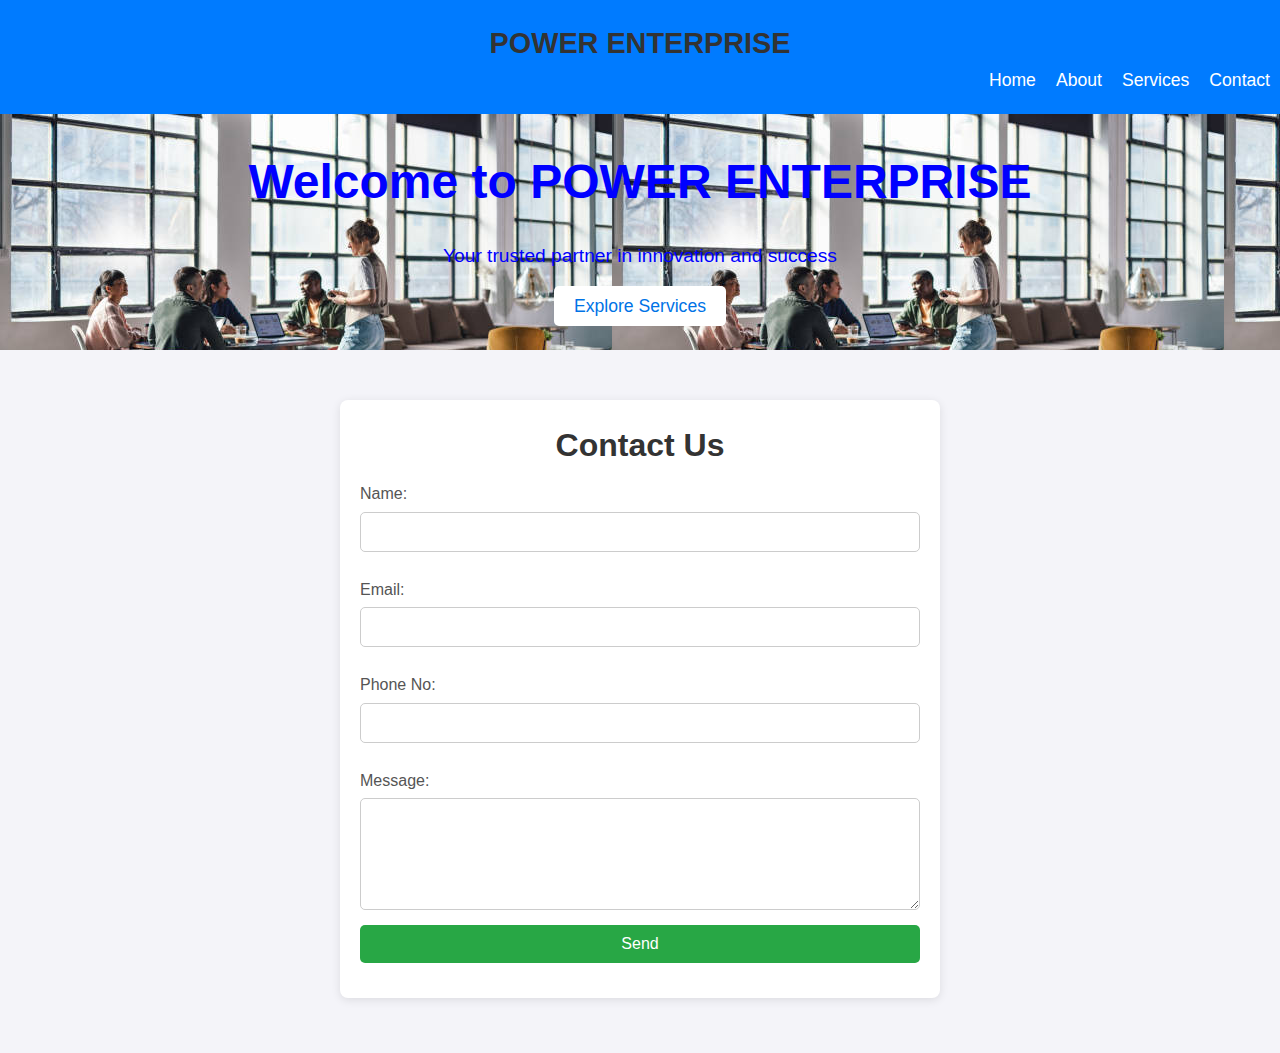
<file: Power Enterprise/contactus.html>
<!DOCTYPE html>
<html lang="en">
<head>
    <meta charset="UTF-8">
    <meta name="viewport" content="width=device-width, initial-scale=1.0">
    <title>POWER ENTERPRISE</title>
    <link rel="stylesheet" href="styles.css">
</head>
<body>

    <!-- Navigation Bar -->
    <header>
        <nav>
            <div class="logo">
                <h1>POWER ENTERPRISE</h1>
            </div>
            <ul>
                <li><a href="index.html">Home</a></li>
                <li><a href="aboutus.html">About</a></li>
                <li><a href="services.html">Services</a></li>
                <li><a href="contactus.html">Contact</a></li>
            </ul>
        </nav>
    </header>

    <!-- Hero Section -->
    <section id="home" class="hero">
        <h2>Welcome to POWER ENTERPRISE</h2>
        <p>Your trusted partner in innovation and success</p>
        <a href="services.html" class="btn">Explore Services</a>
    </section>


    <!DOCTYPE html>
<html lang="en">
<head>
    <meta charset="UTF-8">
    <meta name="viewport" content="width=device-width, initial-scale=1.0">
    <title>Contact Us</title>
    <link rel="stylesheet" href="styles.css">
</head>
<body>
    <div class="contact-container">
        <h1>Contact Us</h1>
        <form action="summit.html" method="POST">
            <label for="name">Name:</label>
            <input type="text" id="name" name="name" required>

            <label for="email">Email:</label>
            <input type="email" id="email" name="email" required>

            <label for="phone">Phone No:</label>
            <input type="phone" id="phone" name="phone" required>

            <label for="message">Message:</label>
            <textarea id="message" name="message" rows="5" required></textarea>

            <button type="submit">Send</button>
        </form>
    </div>
</body>
</html>
</file>
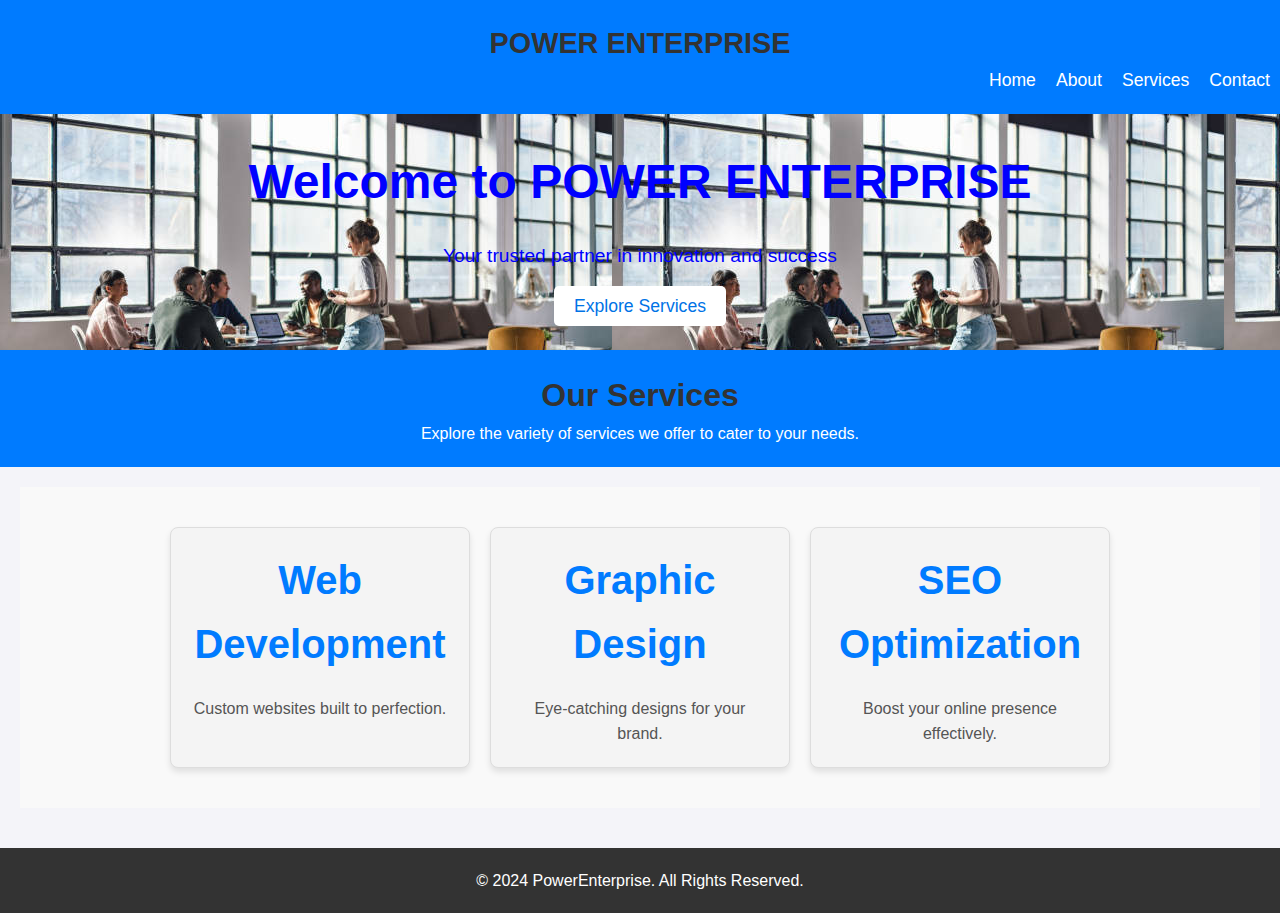
<file: Power Enterprise/services.html>
<!DOCTYPE html>
<html lang="en">
<head>
    <meta charset="UTF-8">
    <meta name="viewport" content="width=device-width, initial-scale=1.0">
    <title>POWER ENTERPRISE</title>
    <link rel="stylesheet" href="styles.css">
</head>
<body>

    <!-- Navigation Bar -->
    <header>
        <nav>
            <div class="logo">
                <h1>POWER ENTERPRISE</h1>
            </div>
            <ul>
                <li><a href="index.html">Home</a></li>
                <li><a href="aboutus.html">About</a></li>
                <li><a href="services.html">Services</a></li>
                <li><a href="contactus.html">Contact</a></li>
            </ul>
        </nav>
    </header>

    <!-- Hero Section -->
    <section id="home" class="hero">
        <h2>Welcome to POWER ENTERPRISE</h2>
        <p>Your trusted partner in innovation and success</p>
        <a href="services.html" class="btn">Explore Services</a>
    </section>

   
    <!DOCTYPE html>
<html lang="en">
<head>
  <meta charset="UTF-8">
  <meta name="viewport" content="width=device-width, initial-scale=1.0">
  <title>Services</title>
  <link rel="stylesheet" href="styles.css">
</head>
<body>
  <header>
    <h1>Our Services</h1>
    <p>Explore the variety of services we offer to cater to your needs.</p>
  </header>
  <section class="services">
    <div class="service">
      <h2>Web Development</h2>
      <p>Custom websites built to perfection.</p>
    </div>
    <div class="service">
      <h2>Graphic Design</h2>
      <p>Eye-catching designs for your brand.</p>
    </div>
    <div class="service">
      <h2>SEO Optimization</h2>
      <p>Boost your online presence effectively.</p>
    </div>
  </section>
</body>
</html>

<footer>
    <p>&copy; 2024 PowerEnterprise. All Rights Reserved.</p>
</footer>
</file>
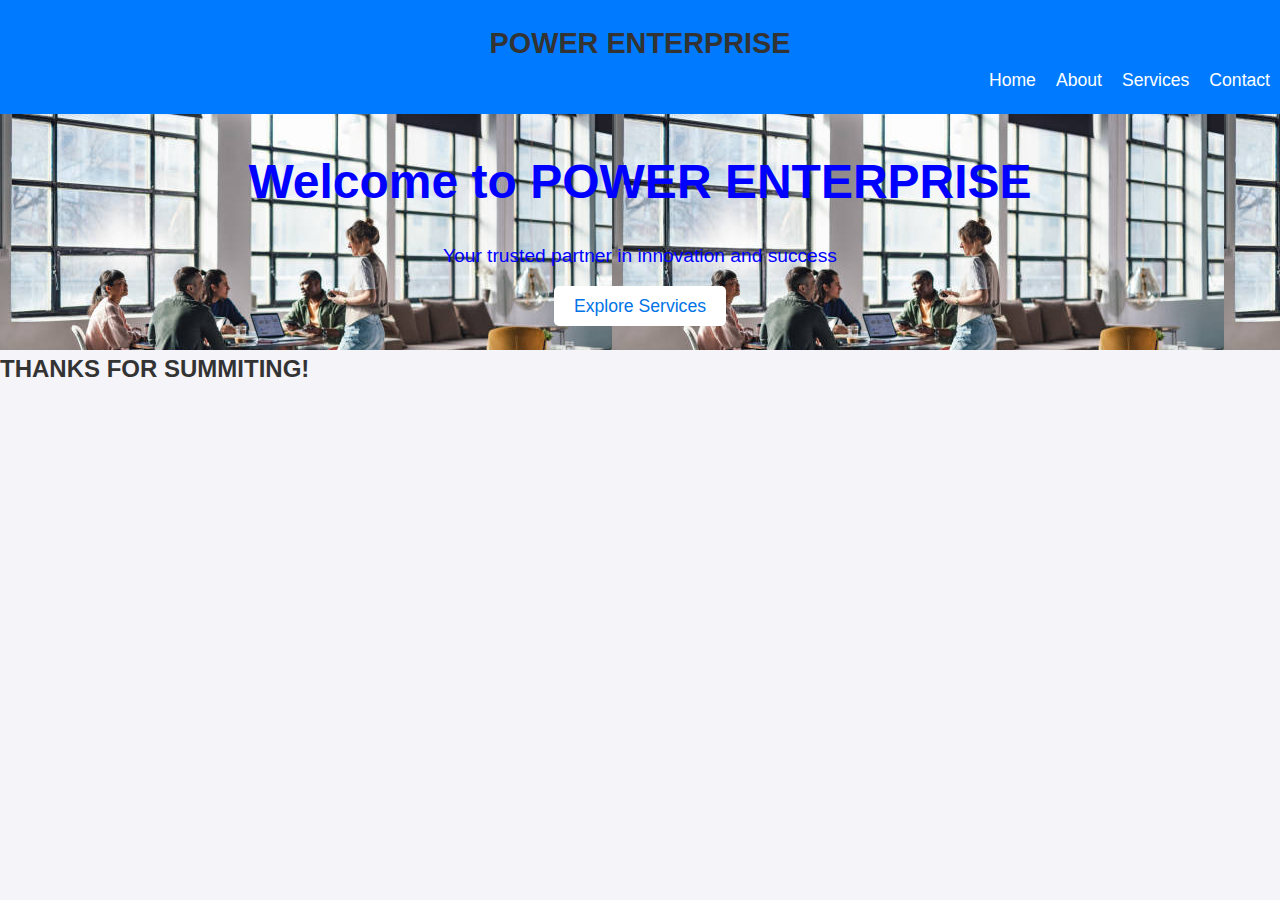
<file: Power Enterprise/summit.html>
<!DOCTYPE html>
<html lang="en">
<head>
    <meta charset="UTF-8">
    <meta name="viewport" content="width=device-width, initial-scale=1.0">
    <title>POWER ENTERPRISE</title>
    <link rel="stylesheet" href="styles.css">
</head>
<body>

    <!-- Navigation Bar -->
    <header>
        <nav>
            <div class="logo">
                <h1>POWER ENTERPRISE</h1>
            </div>
            <ul>
                <li><a href="index.html">Home</a></li>
                <li><a href="aboutus.html">About</a></li>
                <li><a href="services.html">Services</a></li>
                <li><a href="contactus.html">Contact</a></li>
            </ul>
        </nav>
    </header>

    <!-- Hero Section -->
    <section id="home" class="hero">
        <h2>Welcome to POWER ENTERPRISE</h2>
        <p>Your trusted partner in innovation and success</p>
        <a href="services.html" class="btn">Explore Services</a>
    </section>

    <h2>THANKS FOR SUMMITING!</h2>
</file>
<file: Power Enterprise/styles.css>
/* Basic Reset */
* {
    margin: 0;
    padding: 0;
    box-sizing: border-box;
}

/* Body Styles */
body {
    font-family: Arial, sans-serif;
    line-height: 1.6;
    background-color: #f4f4f4;
    color: #333;
}

/* Navigation Bar */
header {
    background-color: #333;
    color: #fff;
    padding: 20px;
}

nav .logo h1 {
    font-size: 1.8rem;
    margin: 0;
}

nav ul {
    display: flex;
    list-style: none;
    justify-content: flex-end;
}

nav ul li {
    margin-left: 20px;
}

nav ul li a {
    color: #fff;
    text-decoration: none;
    font-size: 1.1rem;
}

nav ul li a:hover {
    text-decoration: underline;
}

/* Hero Section */
.hero {
    background-image: url("Slider1.jpg");
    color: blue;
    text-align: center;
    padding: 30px 10px;
}

.hero h2 {
    font-size: 3rem;
}

.hero p {
    font-size: 1.2rem;
    margin: 20px 0;
}

.hero .btn {
    background-color: #fff;
    color: #0073e6;
    padding: 10px 20px;
    text-decoration: none;
    border-radius: 5px;
    font-size: 1.1rem;
}

.hero .btn:hover {
    background-color: #005bb5;
}

/* About Section */
.about {
    background: #fff;
    padding: 10px 20px;
    text-align: center;
}

.about h2 {
    font-size: 2.5rem;
    margin-bottom: 20px;
}

.about p {
    font-size: 1.2rem;
}

/* Services Section */
.services {
    padding: 40px 20px;
    text-align: center;
    background-color: #f9f9f9;
}

.services h2 {
    font-size: 2.5rem;
    margin-bottom: 20px;
}

.service-cards {
    display: flex;
    justify-content: center;
    gap: 30px;
}

.service-cards .card {
    background-color: #fff;
    padding: 20px;
    border-radius: 10px;
    width: 250px;
    box-shadow: 0 2px 5px rgba(0, 0, 0, 0.1);
}

.service-cards .card h3 {
    font-size: 1.8rem;
    margin-bottom: 10px;
}

.service-cards .card p {
    font-size: 1rem;
}

/* Contact Section */
.contact {
    background: #fff;
    padding: 40px 20px;
    text-align: center;
}

.contact h2 {
    font-size: 2.5rem;
    margin-bottom: 20px;
}

.contact form {
    max-width: 600px;
    margin: 0 auto;
    text-align: left;
}

.contact form label {
    font-size: 1.1rem;
    margin-top: 10px;
    display: block;
}

.contact form input, .contact form textarea {
    width: 100%;
    padding: 10px;
    margin-top: 5px;
    font-size: 1rem;
    border: 1px solid #ddd;
    border-radius: 5px;
}

.contact form button {
    background-color: #0073e6;
    color: #fff;
    padding: 10px 20px;
    border: none;
    border-radius: 5px;
    margin-top: 20px;
    font-size: 1.1rem;
}

.contact form button:hover {
    background-color: #005bb5;
}

/* Footer */
footer {
    background-color: #333;
    color: #fff;
    text-align: center;
    padding: 20px;
    margin-top: 40px;
}


body {
    font-family: Arial, sans-serif;
    margin: 0;
    padding: 0;
    background-color: #f4f4f9;
}

header {
    text-align: center;
    padding: 2rem;
    background-color: #0044cc;
    color: white;
}

.slider {
    position: relative;
    width: 80%;
    margin: 2rem auto;
    overflow: hidden;
    border: 2px solid #ddd;
    border-radius: 10px;
    background: #fff;
}

.slides {
    display: flex;
    transition: transform 0.5s ease-in-out;
    width: 300%;
}

.slide {
    flex: 1 0 100%;
    text-align: center;
    padding: 2rem;
}

.slide h2 {
    font-size: 2rem;
    margin-bottom: 1rem;
}

.controls {
    display: flex;
    justify-content: space-between;
    margin-top: -2.5rem;
    padding: 0 1rem;
}

button {
    background-color: #0044cc;
    color: white;
    border: none;
    padding: 0.5rem 1rem;
    cursor: pointer;
    border-radius: 5px;
}

.features {
    padding: 2rem;
    text-align: center;
    background-color: #e6e6e6;
}

.features ul {
    list-style: none;
    padding: 0;
}

.features li {
    margin: 0.5rem 0;
    font-size: 1.2rem;
}

body {
    font-family: Arial, sans-serif;
    margin: 0;
    padding: 0;
    line-height: 1.6;
  }
  
  header {
    text-align: center;
    background: #007BFF;
    color: white;
    padding: 20px 10px;
  }
  
  .services {
    display: flex;
    flex-wrap: wrap;
    justify-content: center;
    margin: 20px;
    gap: 20px;
  }
  
  .service {
    background: #f4f4f4;
    border: 1px solid #ddd;
    border-radius: 8px;
    padding: 20px;
    text-align: center;
    width: 300px;
    box-shadow: 0 4px 6px rgba(0, 0, 0, 0.1);
  }
  
  .service h2 {
    color: #007BFF;
  }
  
  .service p {
    color: #555;
  }

  body {
    font-family: Arial, sans-serif;
    margin: 0;
    padding: 0;
    background-color: #f4f4f9;
}

.contact-container {
    width: 100%;
    max-width: 600px;
    margin: 50px auto;
    padding: 20px;
    background: #fff;
    box-shadow: 0 2px 10px rgba(0, 0, 0, 0.1);
    border-radius: 8px;
}

h1 {
    text-align: center;
    color: #333;
}

form {
    display: flex;
    flex-direction: column;
}

label {
    margin: 10px 0 5px;
    color: #555;
}

input, textarea, button {
    padding: 10px;
    margin-bottom: 15px;
    border: 1px solid #ccc;
    border-radius: 5px;
    font-size: 16px;
}

button {
    background-color: #28a745;
    color: #fff;
    cursor: pointer;
    border: none;
}

button:hover {
    background-color: #218838;
}
</file>
